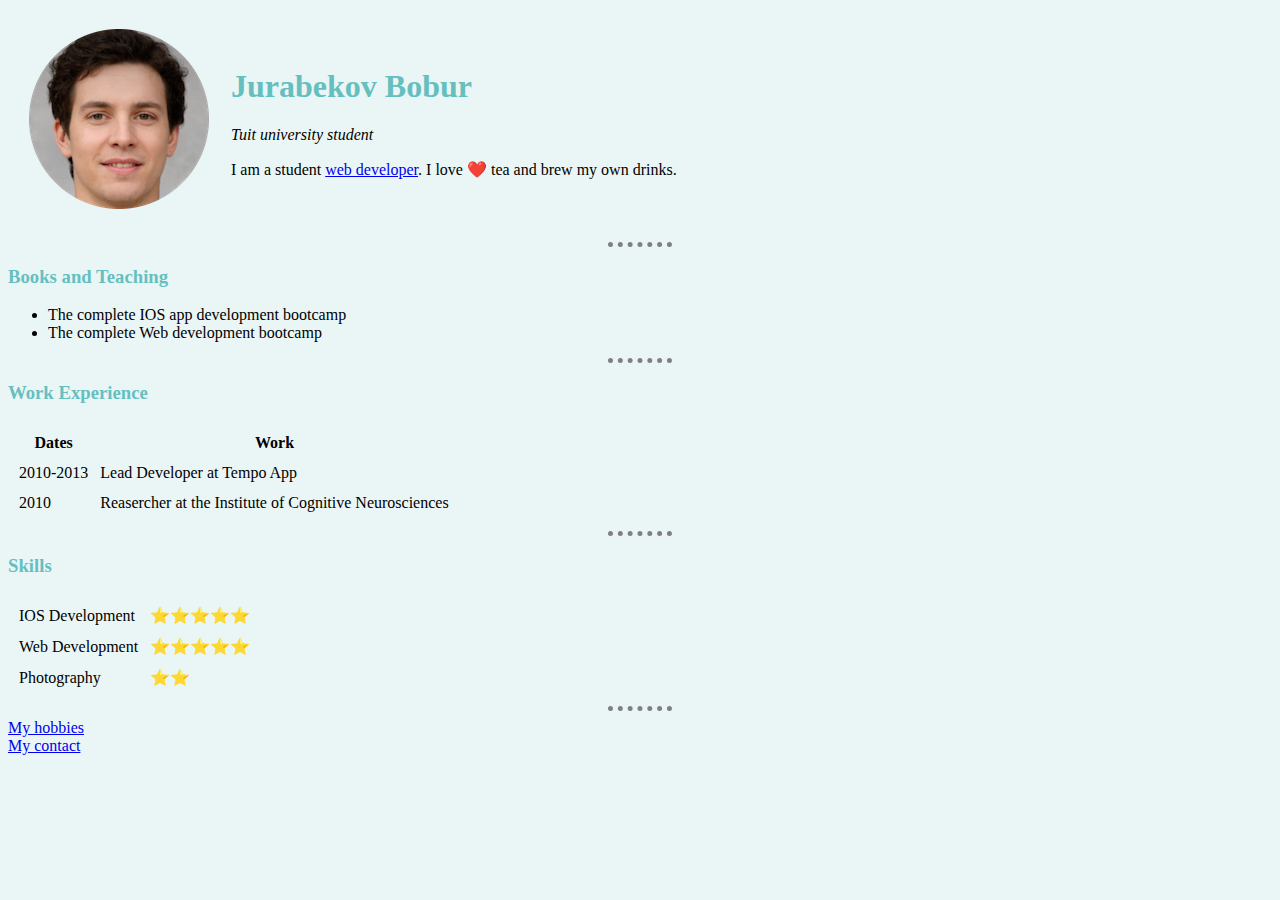
<file: index.html>
<!DOCTYPE html>
<html lang="en">

<head>
    <meta charset="UTF-8">
    <meta http-equiv="X-UA-Compatible" content="IE=edge">
    <meta name="viewport" content="width=device-width, initial-scale=1.0">
    <title>💚 My Website</title>
    <link rel="stylesheet" href="css/style.css">
</head>

<body>
    <table cellspacing="20 ">
        <tr>
            <td><img src="./img/20 - fake-human-circle-img.png" alt="Bobur profile picture"></td>
            <td>
                <h1>Jurabekov Bobur</h1>
                <p><em>Tuit university student</em></p>
                <p>I am a student <a href="https://webdeveloper.com/">web developer</a>. I love ❤️ tea and brew my own drinks.</p>
            </td>
        </tr>
    </table>
    <hr>
    <h3>Books and Teaching</h3>
    <ul>
        <li>The complete IOS app development bootcamp</li>
        <li>The complete Web development bootcamp</li>
    </ul>
    <hr>
    <h3>Work Experience</h3>
    <table cellspacing="10">
        <thead>
            <tr>
                <th>Dates</th>
                <th>Work</th>
            </tr>
        </thead>
        <tbody>
            <tr>
                <td>2010-2013</td>
                <td>Lead Developer at Tempo App</td>
            </tr>
            <tr>
                <td>2010</td>
                <td>Reasercher at the Institute of Cognitive Neurosciences</td>
            </tr>
        </tbody>
    </table>
    <hr>
    <h3>Skills</h3>
    <table cellspacing="10">
        <tr>
            <td>IOS Development</td>
            <td>⭐⭐⭐⭐⭐</td>
        </tr>
        <tr>
            <td>Web Development</td>
            <td>⭐⭐⭐⭐⭐</td>
        </tr>
        <tr>
            <td>Photography</td>
            <td>⭐⭐</td>
        </tr>
    </table>





    <hr>
    <a href="hobbies.html">My hobbies</a>
    <br>
    <a href="contact.html">My contact</a>

</body>

</html>
</file>
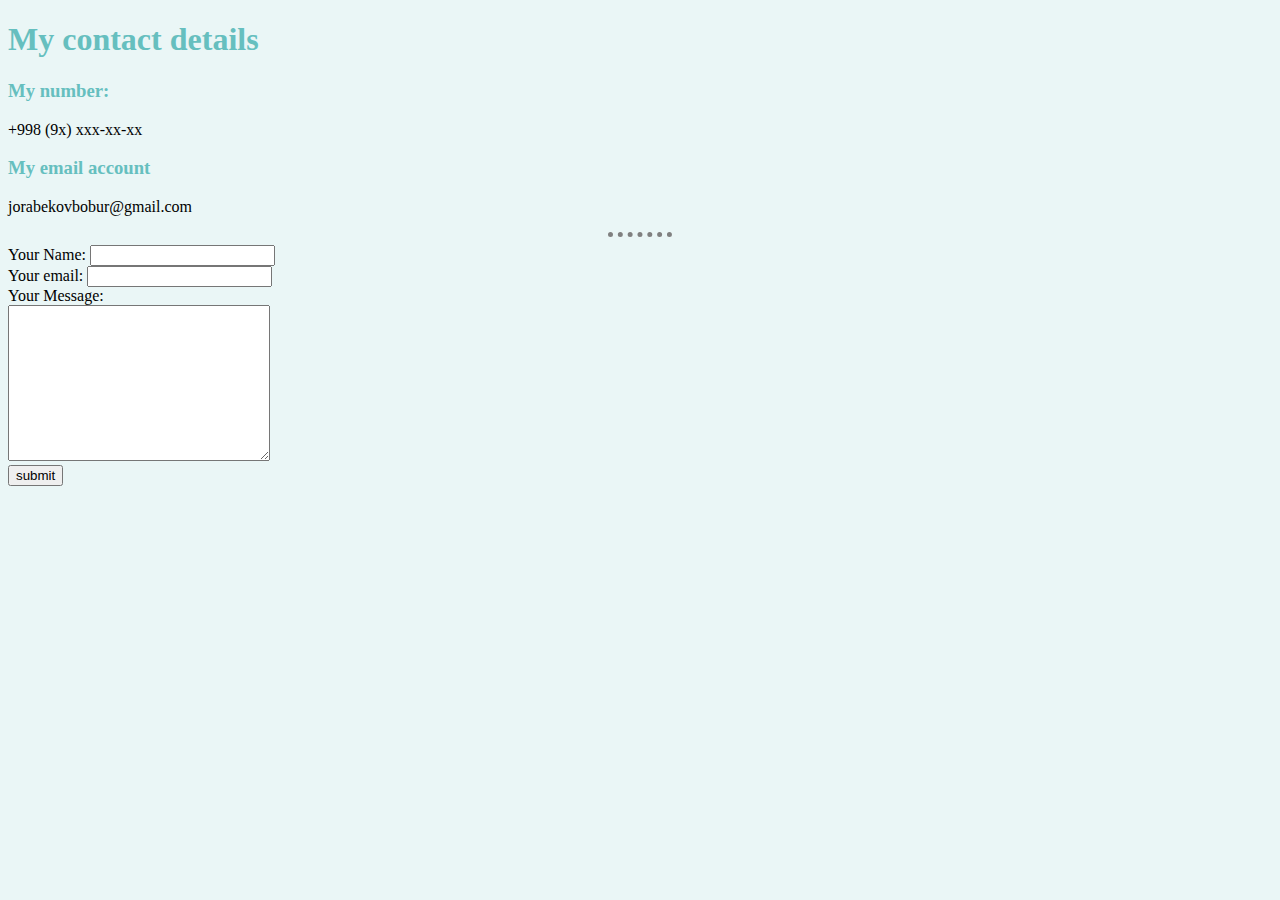
<file: contact.html>
<!DOCTYPE html>
<html lang="en">

<head>
    <meta charset="UTF-8">
    <meta http-equiv="X-UA-Compatible" content="IE=edge">
    <meta name="viewport" content="width=device-width, initial-scale=1.0">
    <link rel="stylesheet" href="css/style.css">
    <title>My contact details</title>
</head>

<body>
    <h1>My contact details</h1>
    <h3>My number:</h3>
    <p>+998 (9x) xxx-xx-xx</p>
    <h3>My email account</h3>
    <p>jorabekovbobur@gmail.com</p>
    <hr>
    <form action="mailto:info@gmail.com" method="post" target="_blank">
        <label>Your Name:</label>
        <input type="text" name="YourName"><br>
        <label for="">Your email:</label>
        <input type="email" name="YourEmail"><br>
        <label for="">Your Message:</label><br>
        <textarea name="YourMessage" id="" cols="30" rows="10"></textarea><br>
        <input type="submit" value="submit">
    </form>

</body>

</html>
</file>
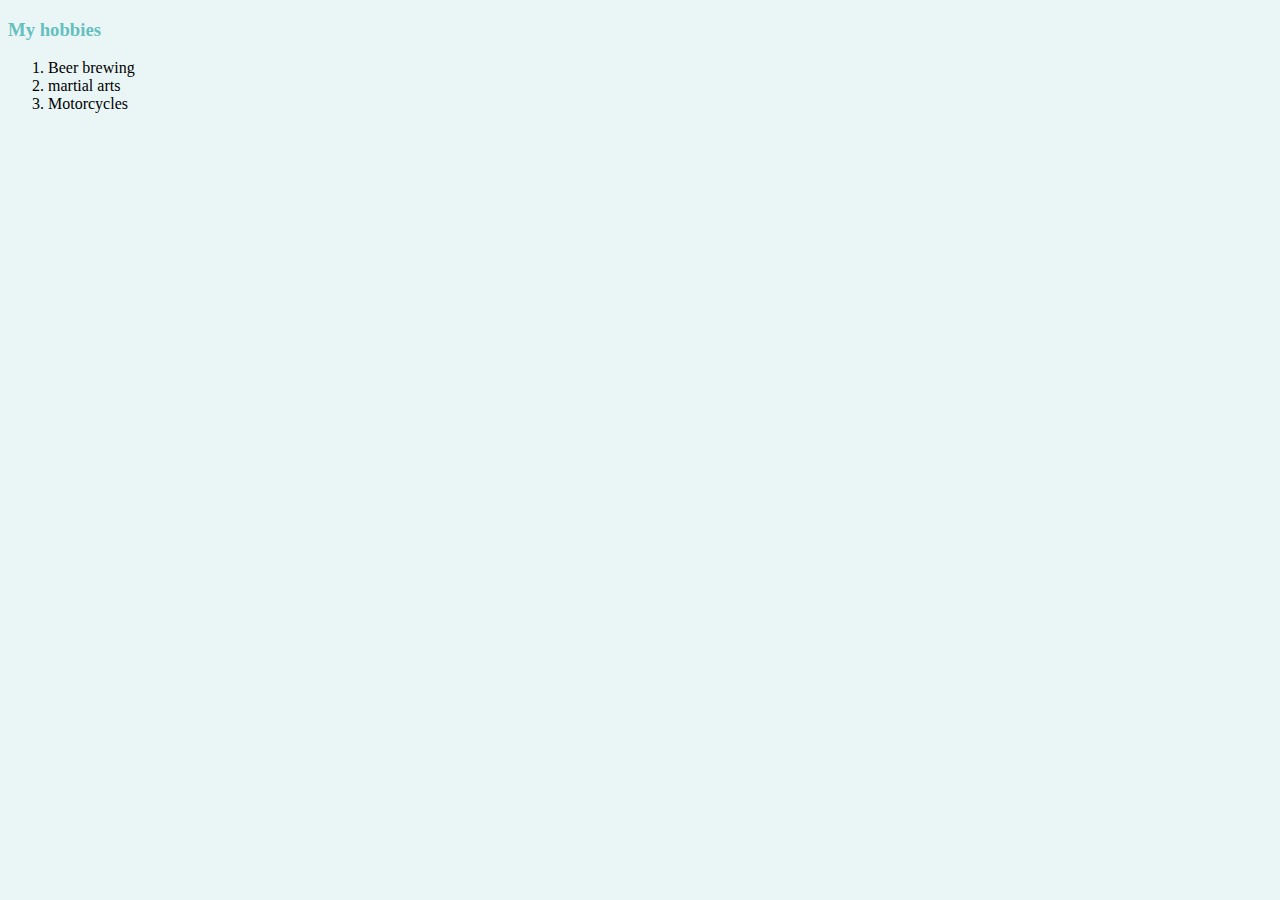
<file: hobbies.html>
<!DOCTYPE html>
<html lang="en">
<head>
    <meta charset="UTF-8">
    <meta http-equiv="X-UA-Compatible" content="IE=edge">
    <meta name="viewport" content="width=device-width, initial-scale=1.0">
    <title>Hobbies</title>
    <link rel="stylesheet" href="css/style.css">
</head>
<body>
    <h3>My hobbies</h3>
    <ol>
        <li>Beer brewing</li>
        <li>martial arts</li>
        <li>Motorcycles</li>
    </ol>
</body>
</html>
</file>
<file: css/style.css>
body{
    background-color: #EAF6F6;
}
hr{
    border-style:none;
    border-top-style: dotted;
    border-width: 5px;
    border-color: grey;
    width: 5%;
}

h1,h3{
    color: #66BFBF;
}
</file>
